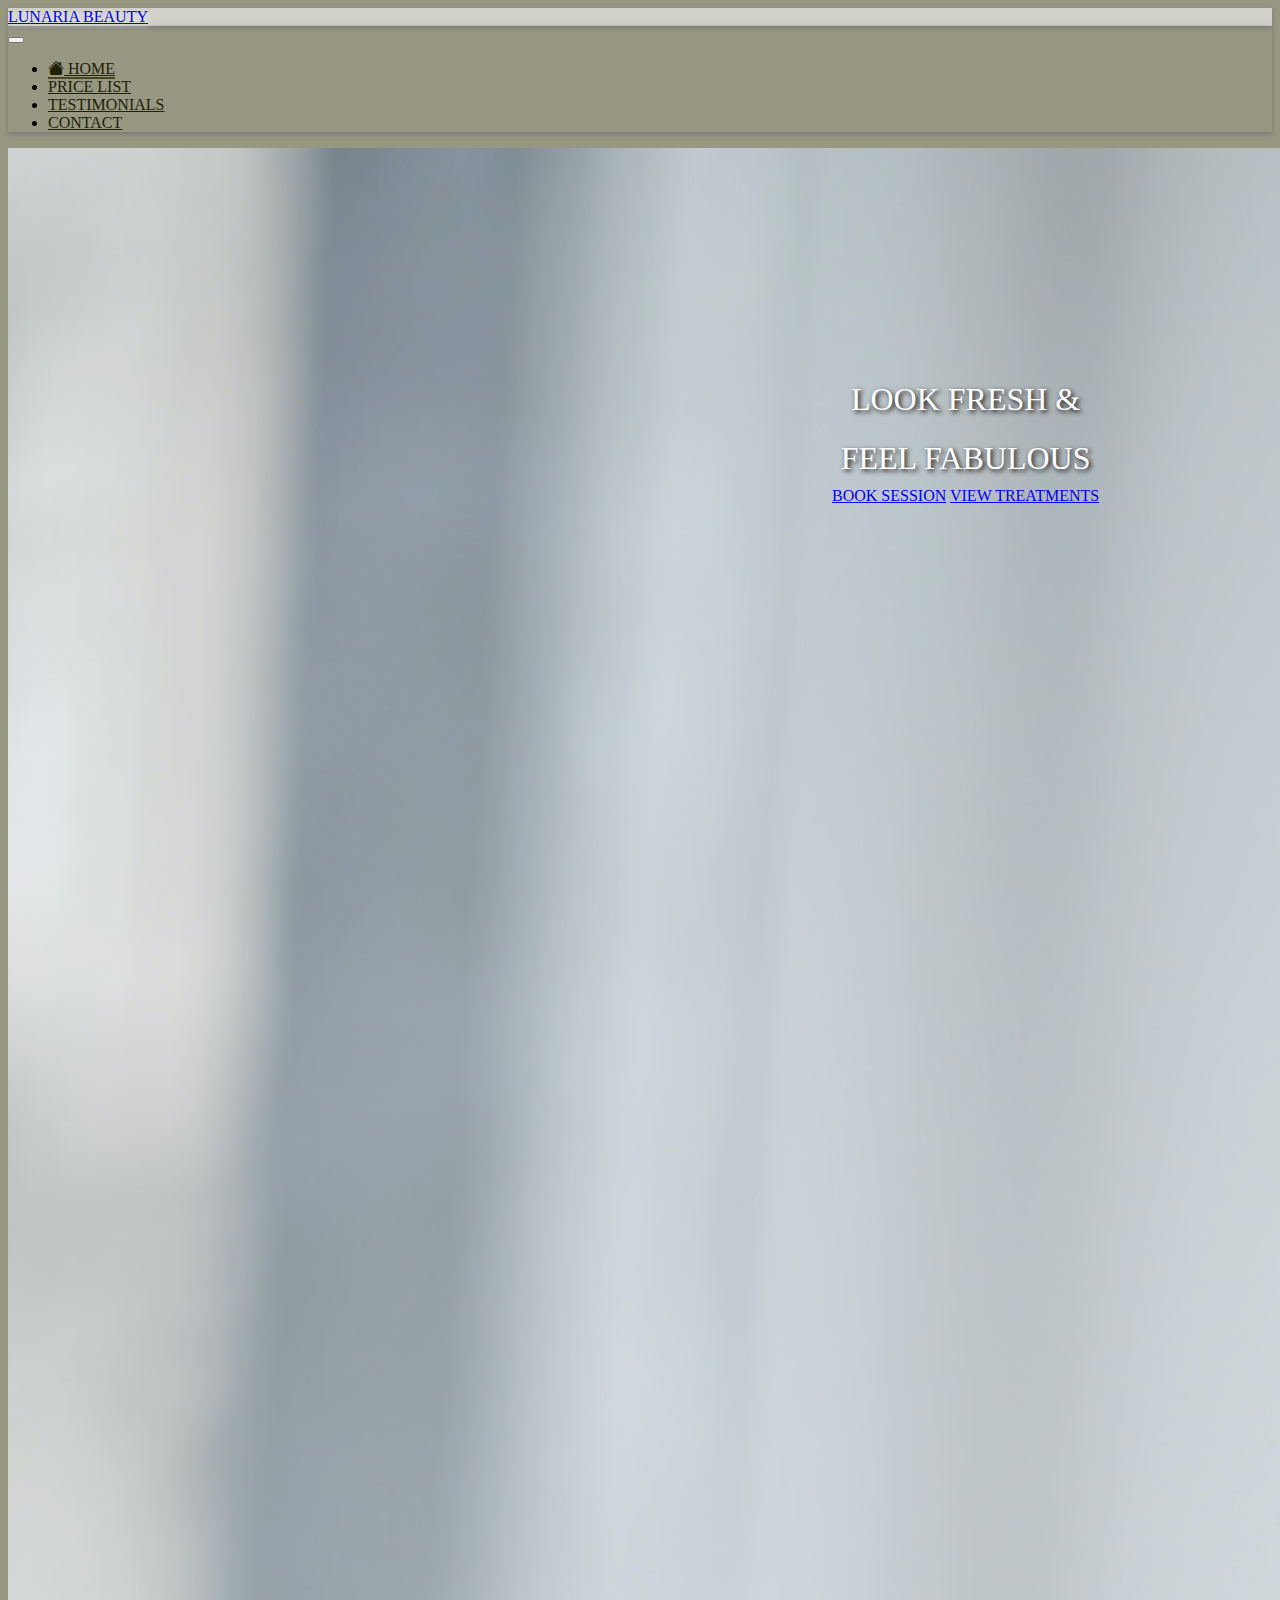
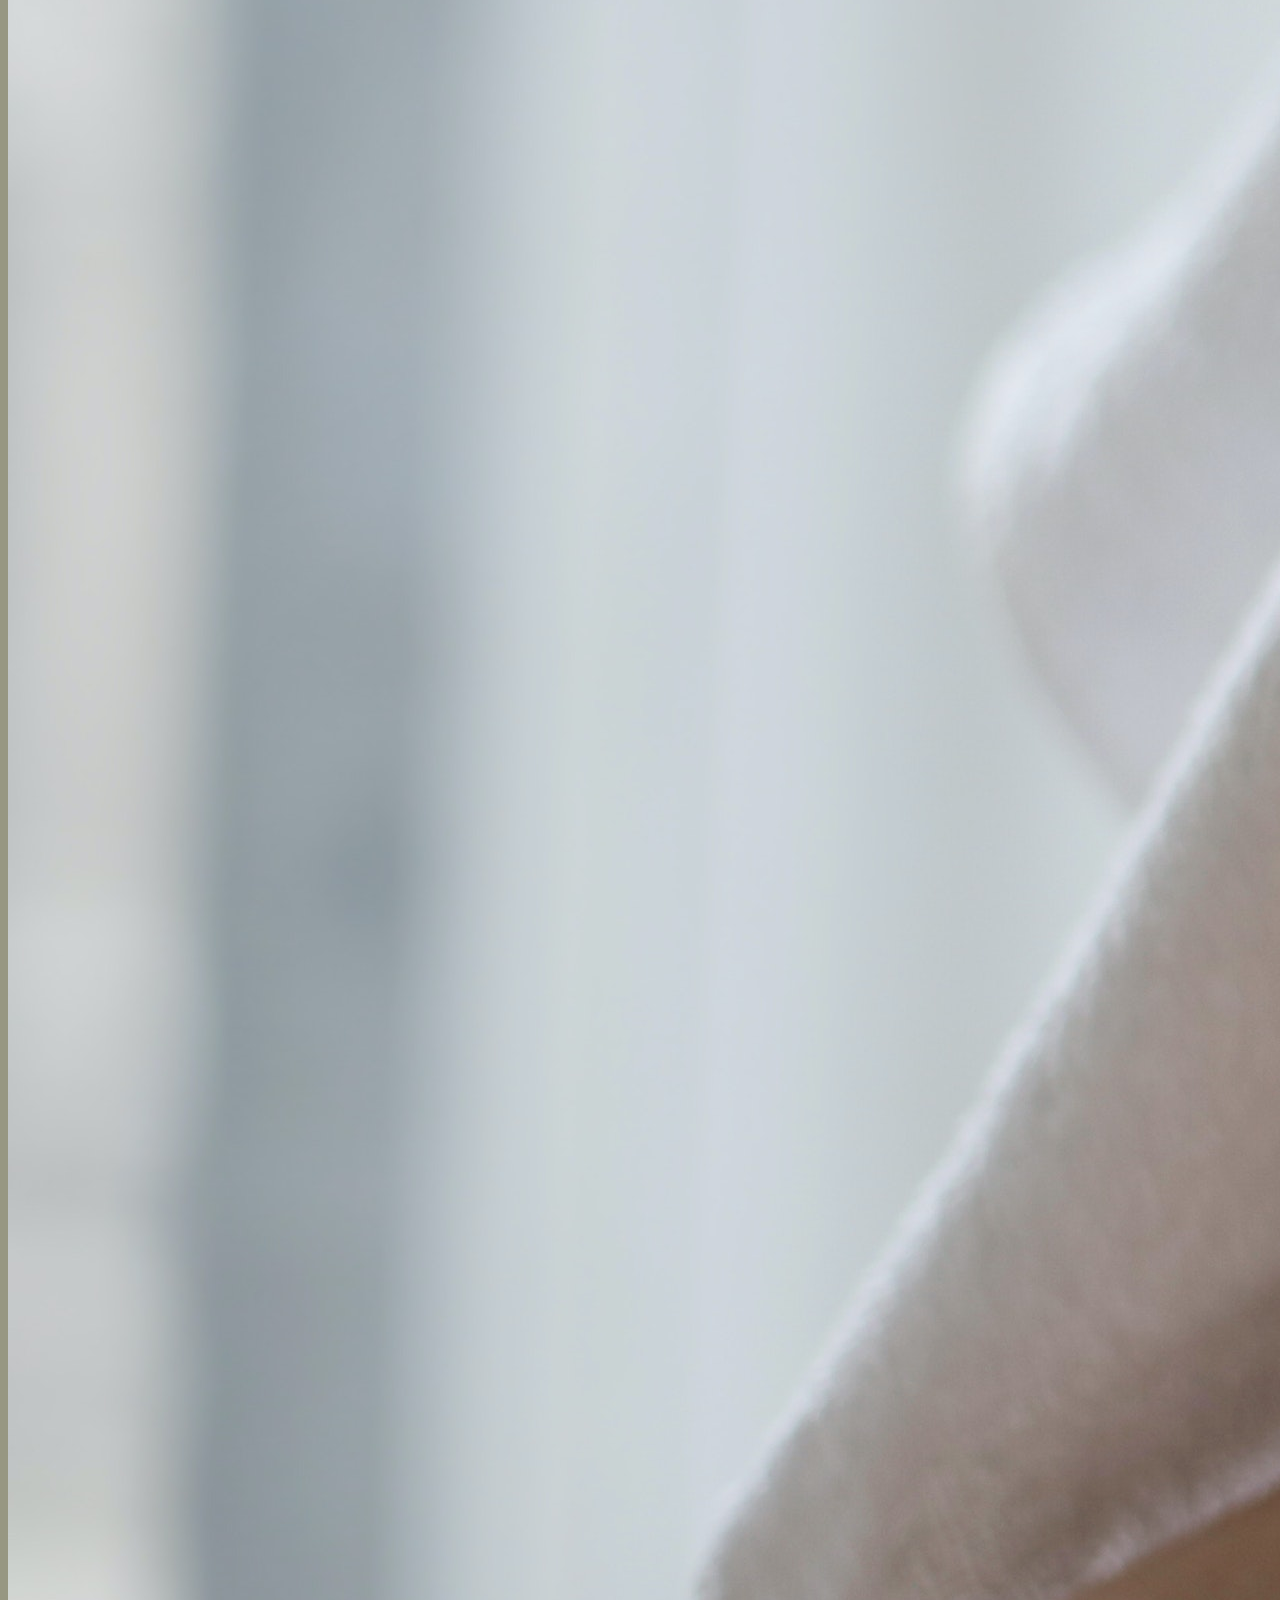
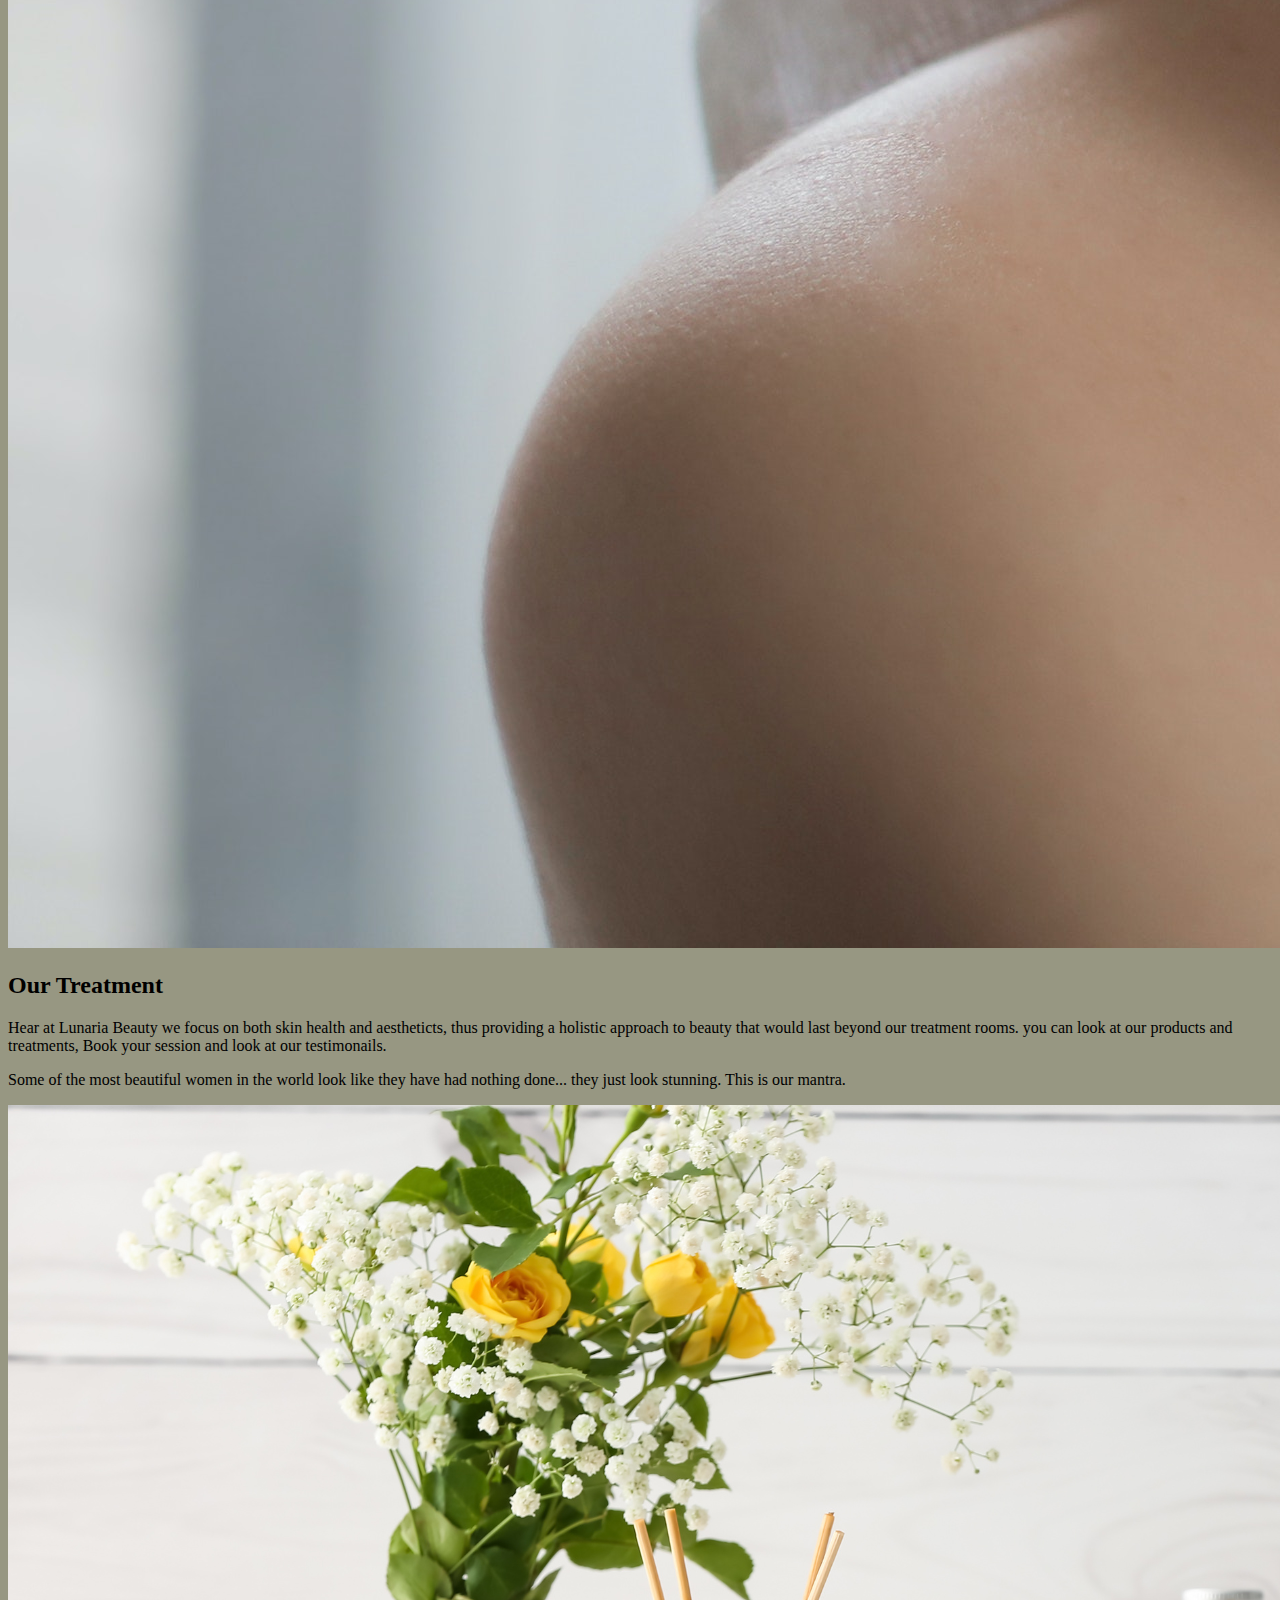
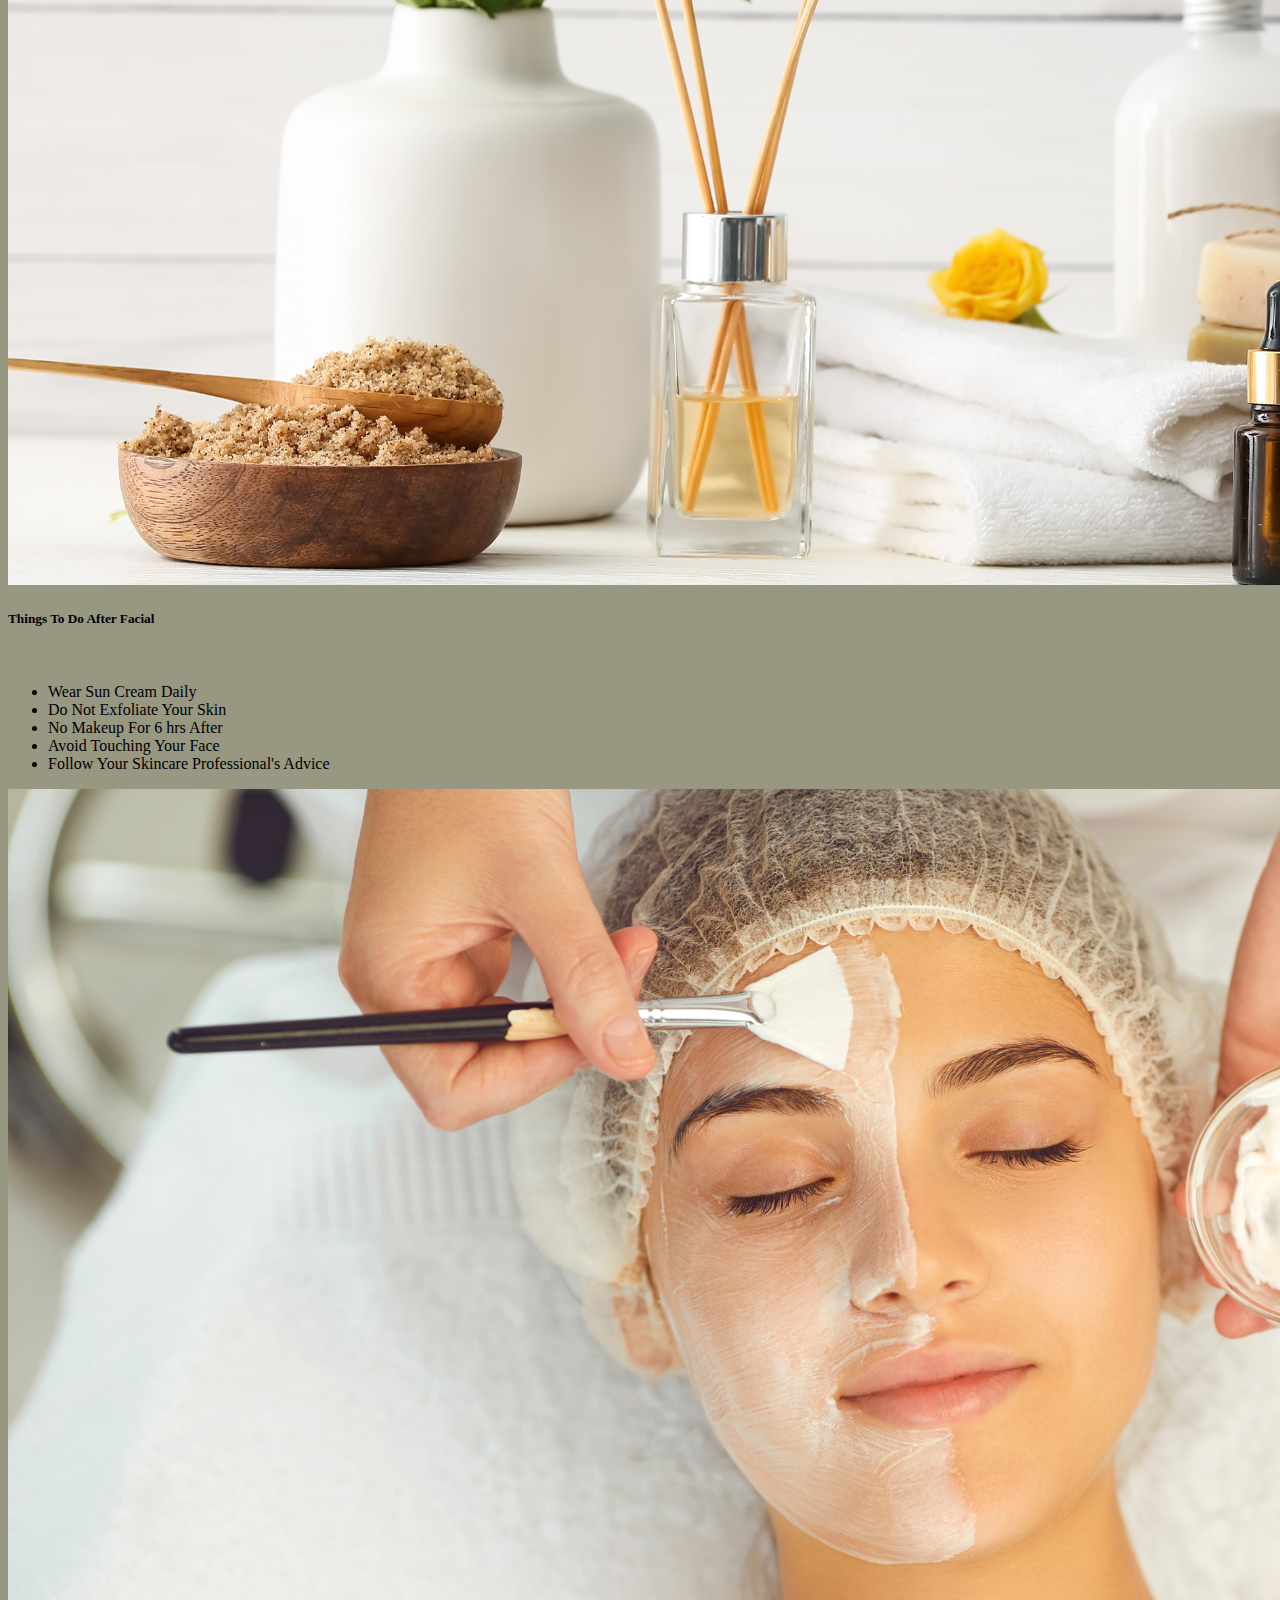
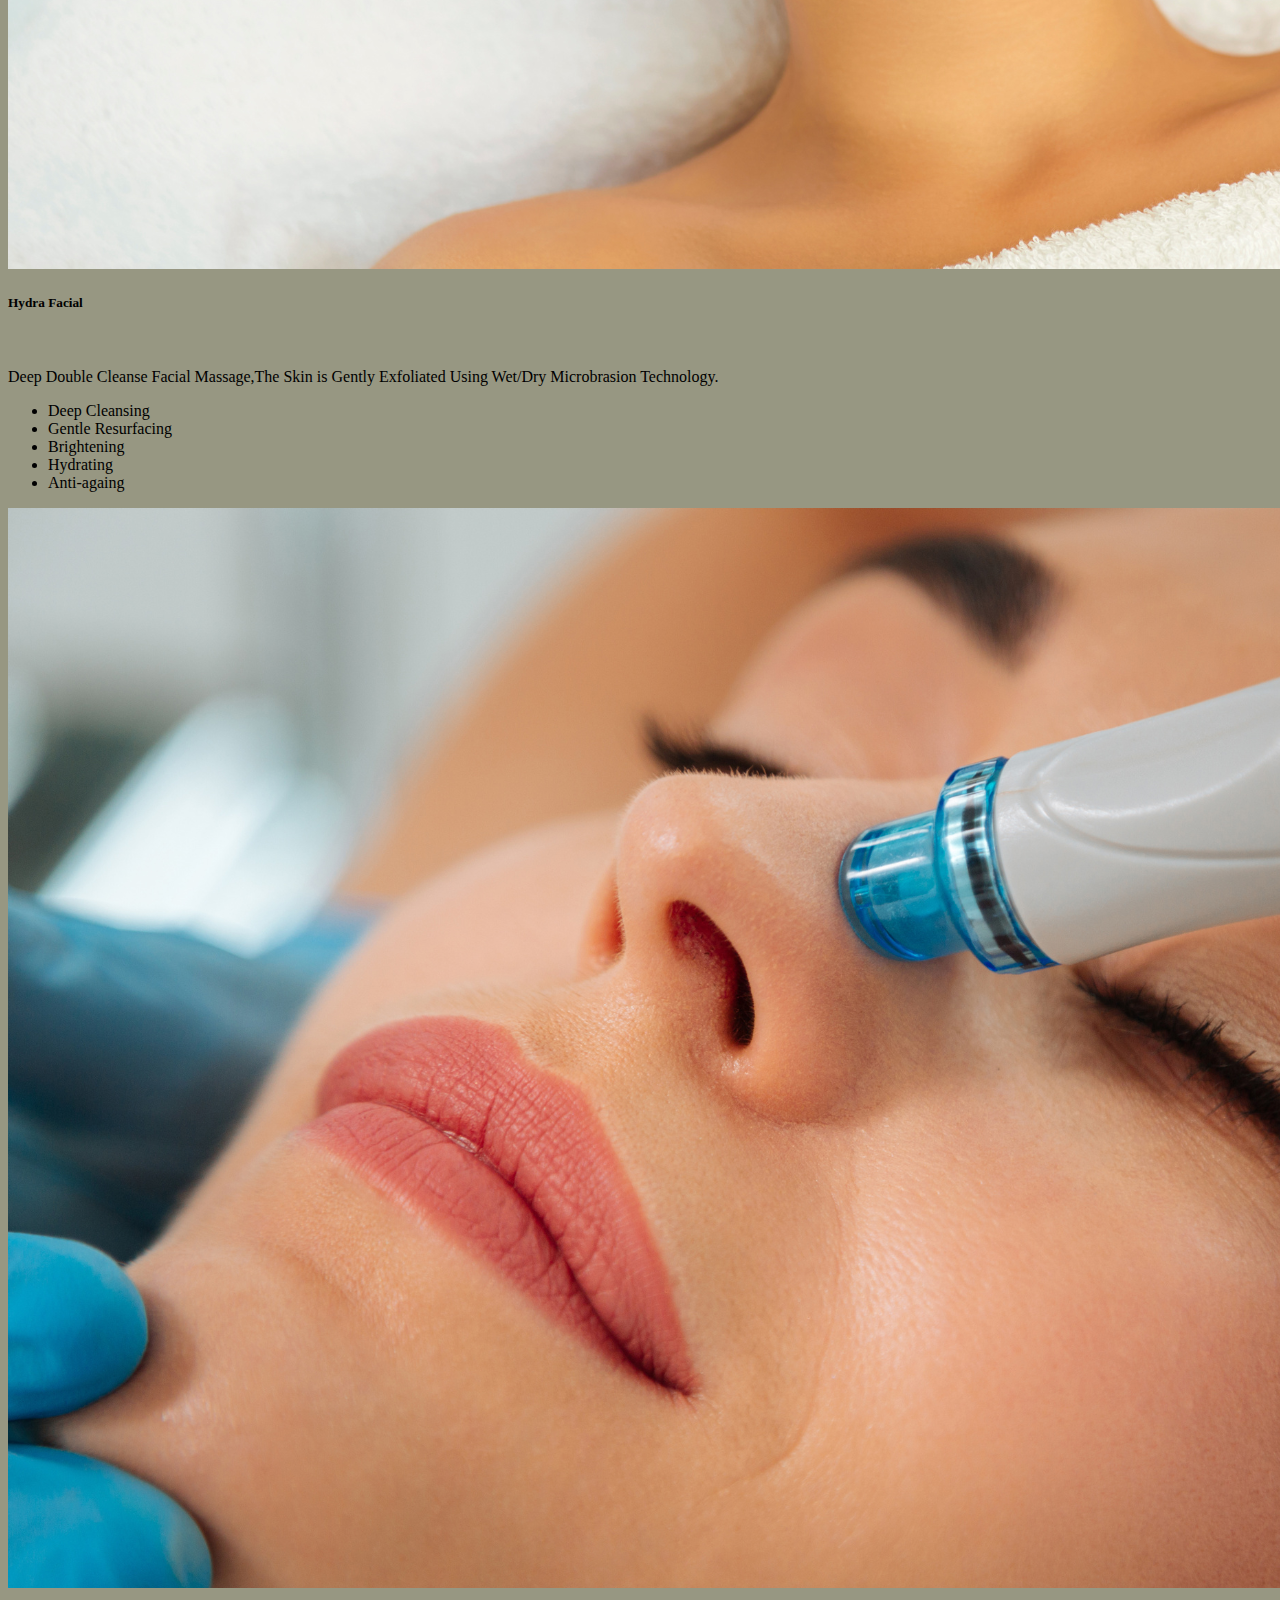
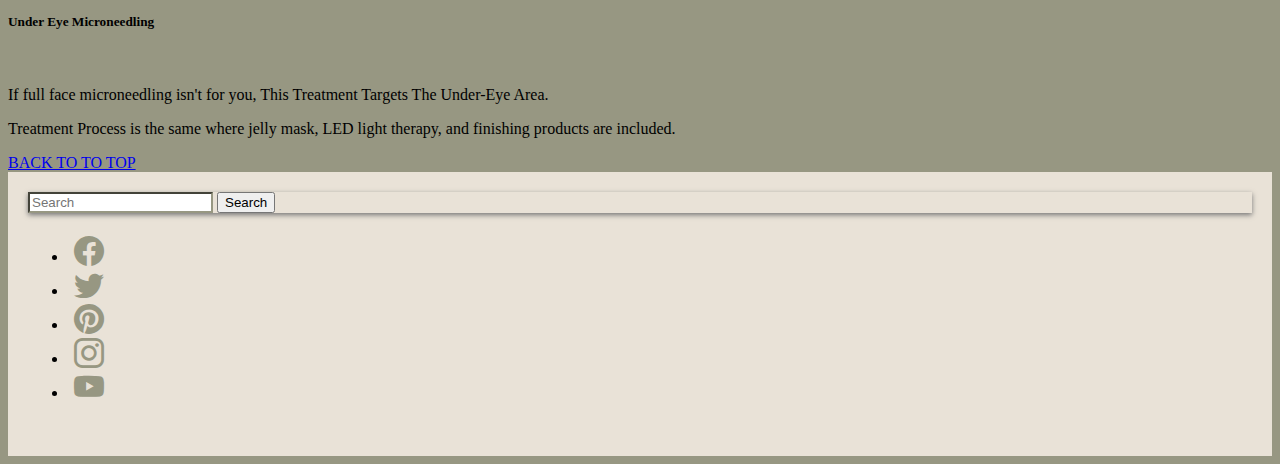
<file: index.html>
<!DOCTYPE html>
<html lang="en">

<head>
  <meta charset="utf-8" />
  <meta name="viewport" content="width=device-width, initial-scale=1" />
  <title>LUNARIA BEAUTY</title>
  <link href="https://cdn.jsdelivr.net/npm/bootstrap@5.3.0-alpha1/dist/css/bootstrap.min.css" rel="stylesheet"
    integrity="sha384-GLhlTQ8iRABdZLl6O3oVMWSktQOp6b7In1Zl3/Jr59b6EGGoI1aFkw7cmDA6j6gD" crossorigin="anonymous" />
  <link href="./assets/css/style.css" rel="stylesheet" />
</head>

<body class="bs-body">
  <div class="nav">
    <header class="shadow container-fluid py-3 border-bottom bs-nav-color">
      <div class="container col-2 d-flex flex-wrap align-items-center justify-content-center">
        <a href="index.html" class="d-flex align-items-center mb-3 mb-lg-0 me-lg-auto text-dark text-decoration-none">
          <span class="bs-text text-center shadow-lg fs-3 p-2 border border-dark logo-text">LUNARIA BEAUTY</span>
        </a>
      </div>
    </header>
  </div>
  <!-------------------------------------------------------------------------------navbar-->

  <nav class="navbar shadow bs-font container-fluid navbar-expand-lg bg-body-tertiary sticky-top">
    <div class="container">
      <button class="navbar-toggler" type="button" data-bs-toggle="collapse" data-bs-target="#navbarSupportedContent"
        aria-controls="navbarSupportedContent" aria-expanded="false" aria-label="Toggle navigation">
        <span class="navbar-toggler-icon"></span>
      </button>
      <div class="collapse navbar-collapse" id="navbarSupportedContent">
        <ul class="navbar-nav mx-auto mb-2 mb-lg-0">
          <li class="nav-item">
            <a class="top-menu bi bi-house-fill nav-link me-1 px-5 active" aria-current="page" href="./index.html">
              HOME</a>
          </li>
          <li class="nav-item">
            <a class="nav-link px-5" href="./pricelist.html">PRICE LIST</a>
          </li>
          <li class="nav-item">
            <a class="nav-link px-5" href="./testimonials.html">TESTIMONIALS</a>
          </li>
          <li class="nav-item">
            <a class="nav-link px-5" href="./contact.html">CONTACT</a>
          </li>
        </ul>
      </div>
    </div>
  </nav>

  <!-------------------------------------------------------------------------------------section-->
  <section id="hero">
    <div class="bs-image container">
      <img src="./assets/images/pexels.jpg" class="img-fluid h-100 shadow-lg" alt="..." />

      <div style="
            position: absolute;
            left: 65%;
            top: 40%;
            text-align: center;
            overflow: hidden;
          ">
        <h1 class="fw-bolder">LOOK FRESH &</h1>
        <h1 class="fw-bolder">FEEL FABULOUS</h1>
        <a class="btn btn-outline-secondary" aria-current="page" href="./contact.html">BOOK SESSION</a>
        <a class="btn btn-outline-secondary" aria-current="page" href="./pricelist.html">VIEW TREATMENTS</a>
      </div>
    </div>

    <div class="bs-text-p text-container container my-5">
      <h2>Our Treatment</h2>
      <p class="lh-1 lead my-4 text-muted">
        Hear at Lunaria Beauty we focus on both skin health and aestheticts,
        thus providing a holistic approach to beauty that would last beyond
        our treatment rooms. you can look at our products and treatments, Book
        your session and look at our testimonails.
      </p>
      <p class="lead my-4 text-muted">
        Some of the most beautiful women in the world look like they have had
        nothing done... they just look stunning. This is our mantra.
      </p>
    </div>
  </section>

  <div class="row row-cols-1 row-cols-md-3 mx-5 shadow-lg">
    <div class="col">
      <div class="h-100">
        <img src="./assets/images/canva-product.jpg" class="card-img-top" alt="..." />
        <div class="bs-text-p card-body">
          <h5 class="card-title">Things To Do After Facial</h5>
          <br />
          <ul class="lh-1 lead my-4 text-muted list-unstyled">
            <li>Wear Sun Cream Daily</li>
            <li>Do Not Exfoliate Your Skin</li>
            <li>No Makeup For 6 hrs After</li>
            <li>Avoid Touching Your Face</li>
            <li>Follow Your Skincare Professional's Advice</li>
          </ul>
        </div>
      </div>
    </div>
    <!-----------------------------------------------------------------------------------cards-->
    <div class="col">
      <div class="h-100">
        <img src="./assets/images/canva-skin.jpg" class="card-img-top" alt="..." />
        <div class="bs-text-p card-body">
          <h5 class="card-title">Hydra Facial</h5>
          <br />
          <p class="lh-1 lead my-4 text-muted card-text">
            Deep Double Cleanse Facial Massage,The Skin is Gently Exfoliated
            Using Wet/Dry Microbrasion Technology.
          </p>
          <ul class="lh-1 lead my-4 text-muted list-unstyled">
            <li>Deep Cleansing</li>
            <li>Gentle Resurfacing</li>
            <li>Brightening</li>
            <li>Hydrating</li>
            <li>Anti-againg</li>
          </ul>
        </div>
      </div>
    </div>
    <div class="col">
      <div class="h-100">
        <img src="./assets/images/canva-micro.jpg" class="card-img-top" alt="..." />
        <div class="ba-text-p card-body">
          <h5 class="bs-text-p card-title">Under Eye Microneedling</h5>
          <br />
          <p class="bs-text-p lh-1 lead my-4 text-muted card-text">
            If full face microneedling isn't for you, This Treatment Targets
            The Under-Eye Area.
          </p>
          <p class="bs-text-p lh-1 lead my-4 text-muted">
            Treatment Process is the same where jelly mask, LED light therapy,
            and finishing products are included.
          </p>
        </div>
      </div>
    </div>
  </div>

  <!------------------------------------------------------------------------footer-->
  <div class="col-md-12 text-center pb-3 pt-3">
    <a class="col-5 my-6 btn btn-outline-light" aria-current="page" href="#">BACK TO TO TOP</a>
  </div>

  <footer class="container-fluid">
    <div id="footer-details" class="row text-center">
      <div class="col">
        <nav class="navbar shadow">
          <div class="container-fluid">
            <form class="d-flex" role="search">
              <input class="form-control me-2" type="search" placeholder="Search" aria-label="Search" />
              <button class="btn btn-outline-secondary" type="submit">
                Search
              </button>
            </form>
          </div>
        </nav>
        <h5 class="uppercase general-sub"></h5>
        <ul class="list-inline social-links">
          <li class="list-inline-item">
            <a target="_blank" href="https://en-gb.facebook.com/">
              <i class="bi bi-facebook" aria-hidden="true"></i>
              <span class="sr-only"></span>
            </a>
          </li>
          <li class="list-inline-item">
            <a target="_blank" href="https://twitter.com/?lang=en">
              <i class="bi bi-twitter" aria-hidden="true"></i>
              <span class="sr-only"></span>
            </a>
          </li>
          <li class="list-inline-item">
            <a target="_blank" href="https://www.pinterest.co.uk/">
              <i class="bi bi-pinterest" aria-hidden="true"></i>
              <span class="sr-only"></span>
            </a>
          </li>
          <li class="list-inline-item">
            <a target="_blank" href="https://www.instagram.com/">
              <i class="bi bi-instagram" aria-hidden="true"></i>
              <span class="sr-only"></span>
            </a>
          </li>
          <li class="list-inline-item">
            <a target="_blank" href="https://www.youtube.com/">
              <i class="bi bi-youtube" aria-hidden="true"></i>
              <span class="sr-only"></span>
            </a>
          </li>
        </ul>
      </div>
    </div>
  </footer>

  <script src="https://cdn.jsdelivr.net/npm/bootstrap@5.3.0-alpha1/dist/js/bootstrap.bundle.min.js"
    integrity="sha384-w76AqPfDkMBDXo30jS1Sgez6pr3x5MlQ1ZAGC+nuZB+EYdgRZgiwxhTBTkF7CXvN"
    crossorigin="anonymous"></script>
</body>

</html>
</file>
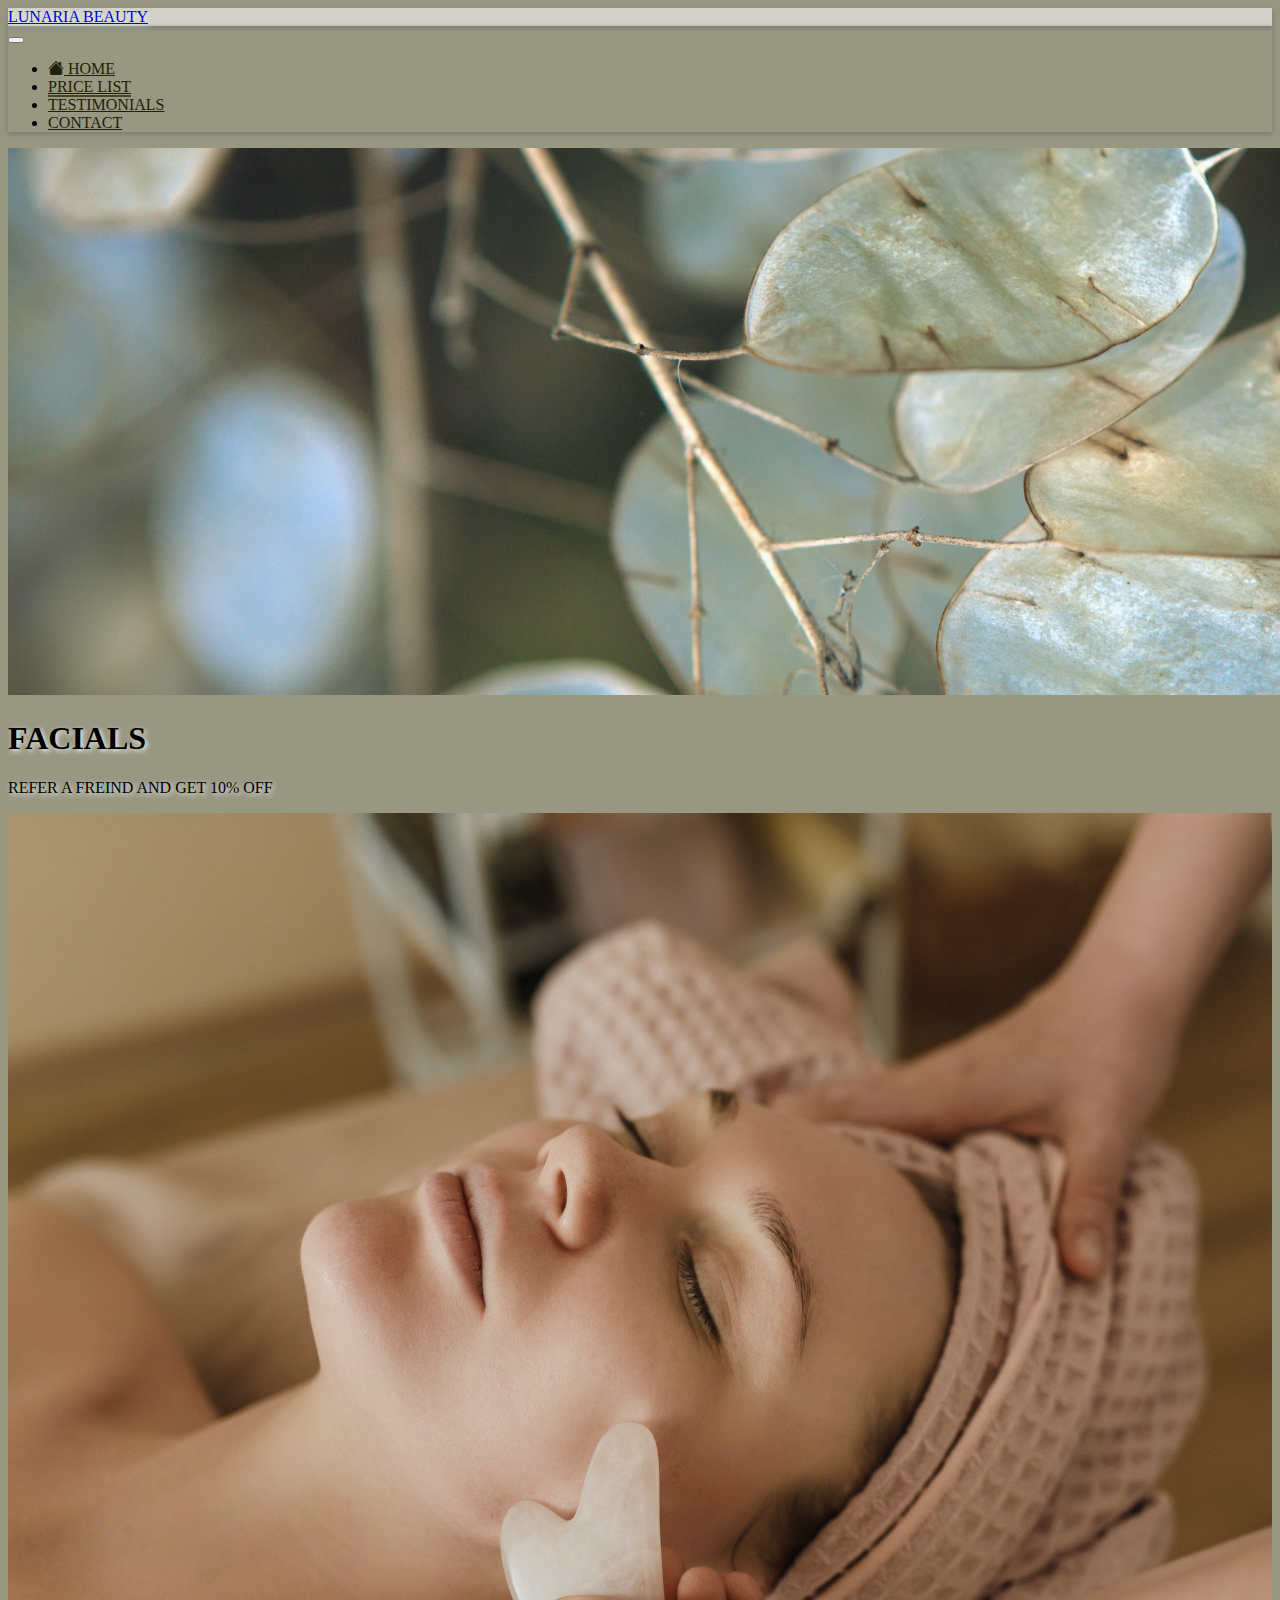
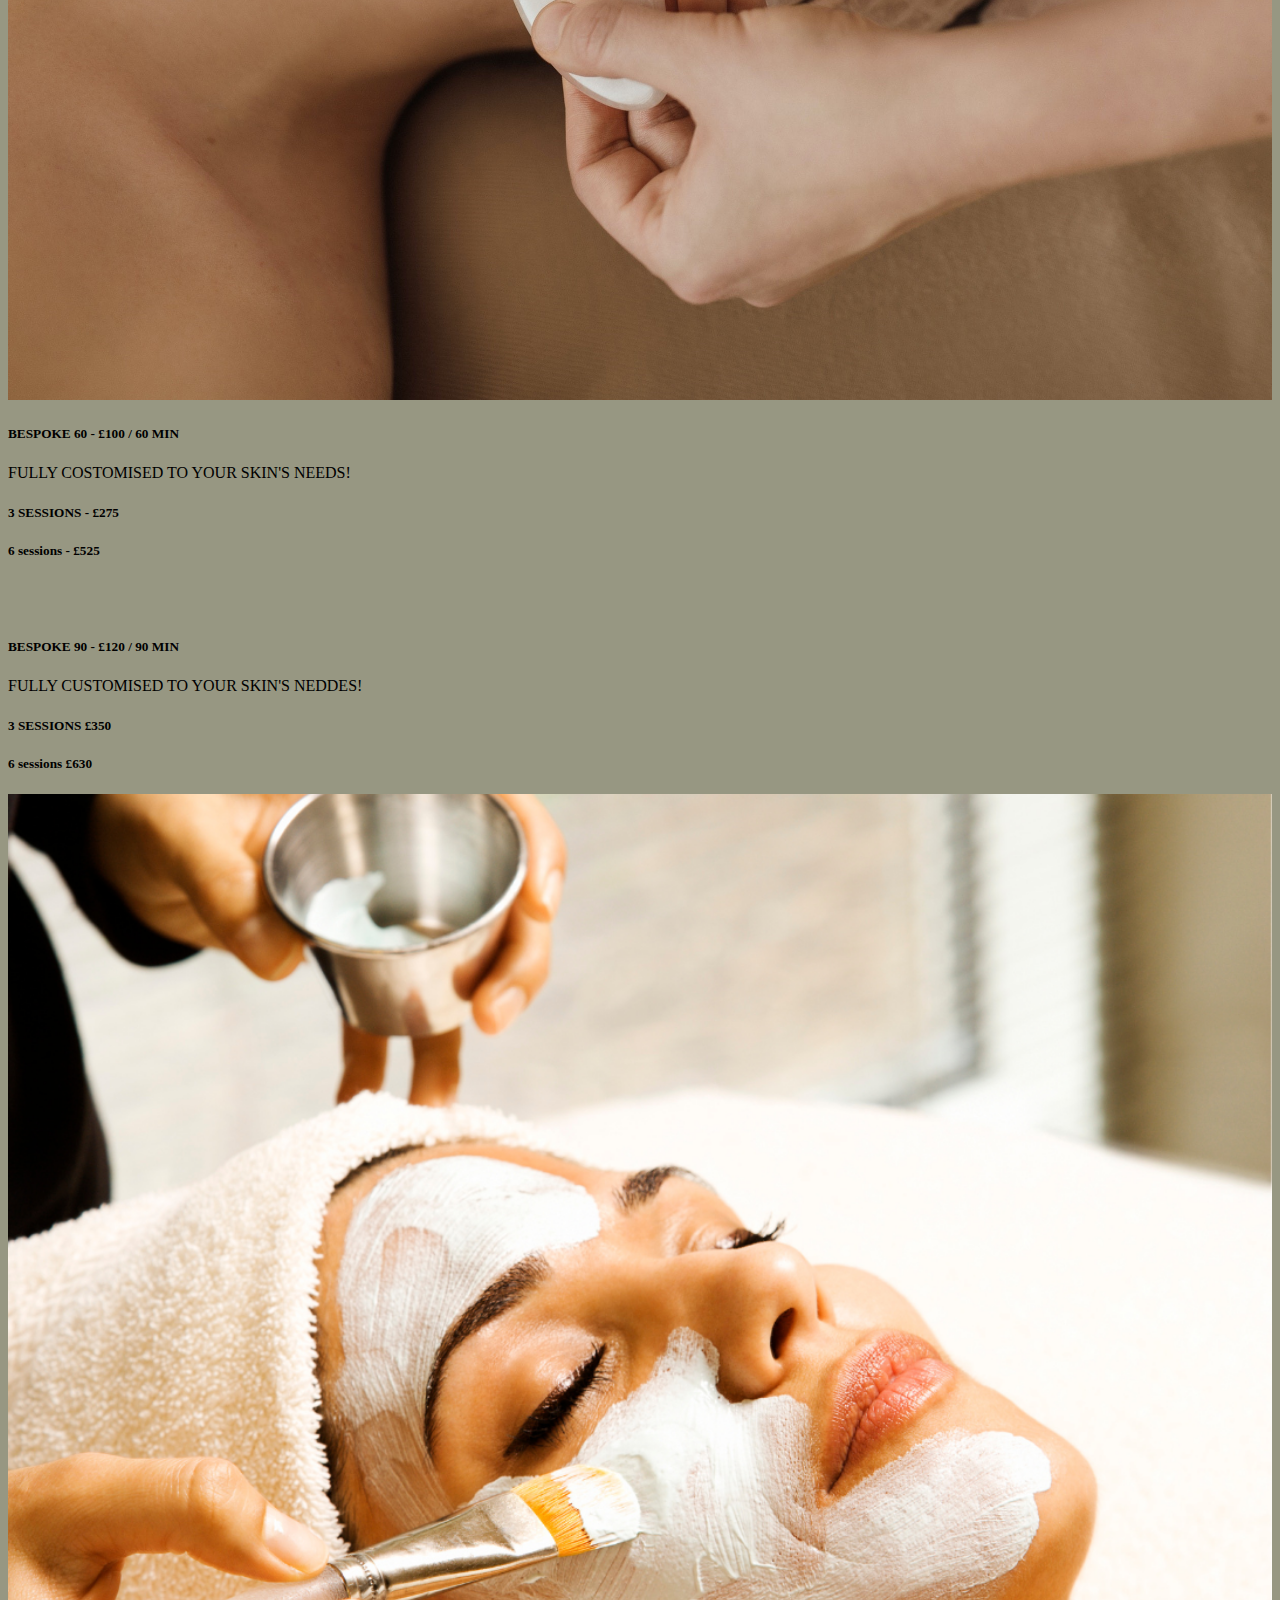
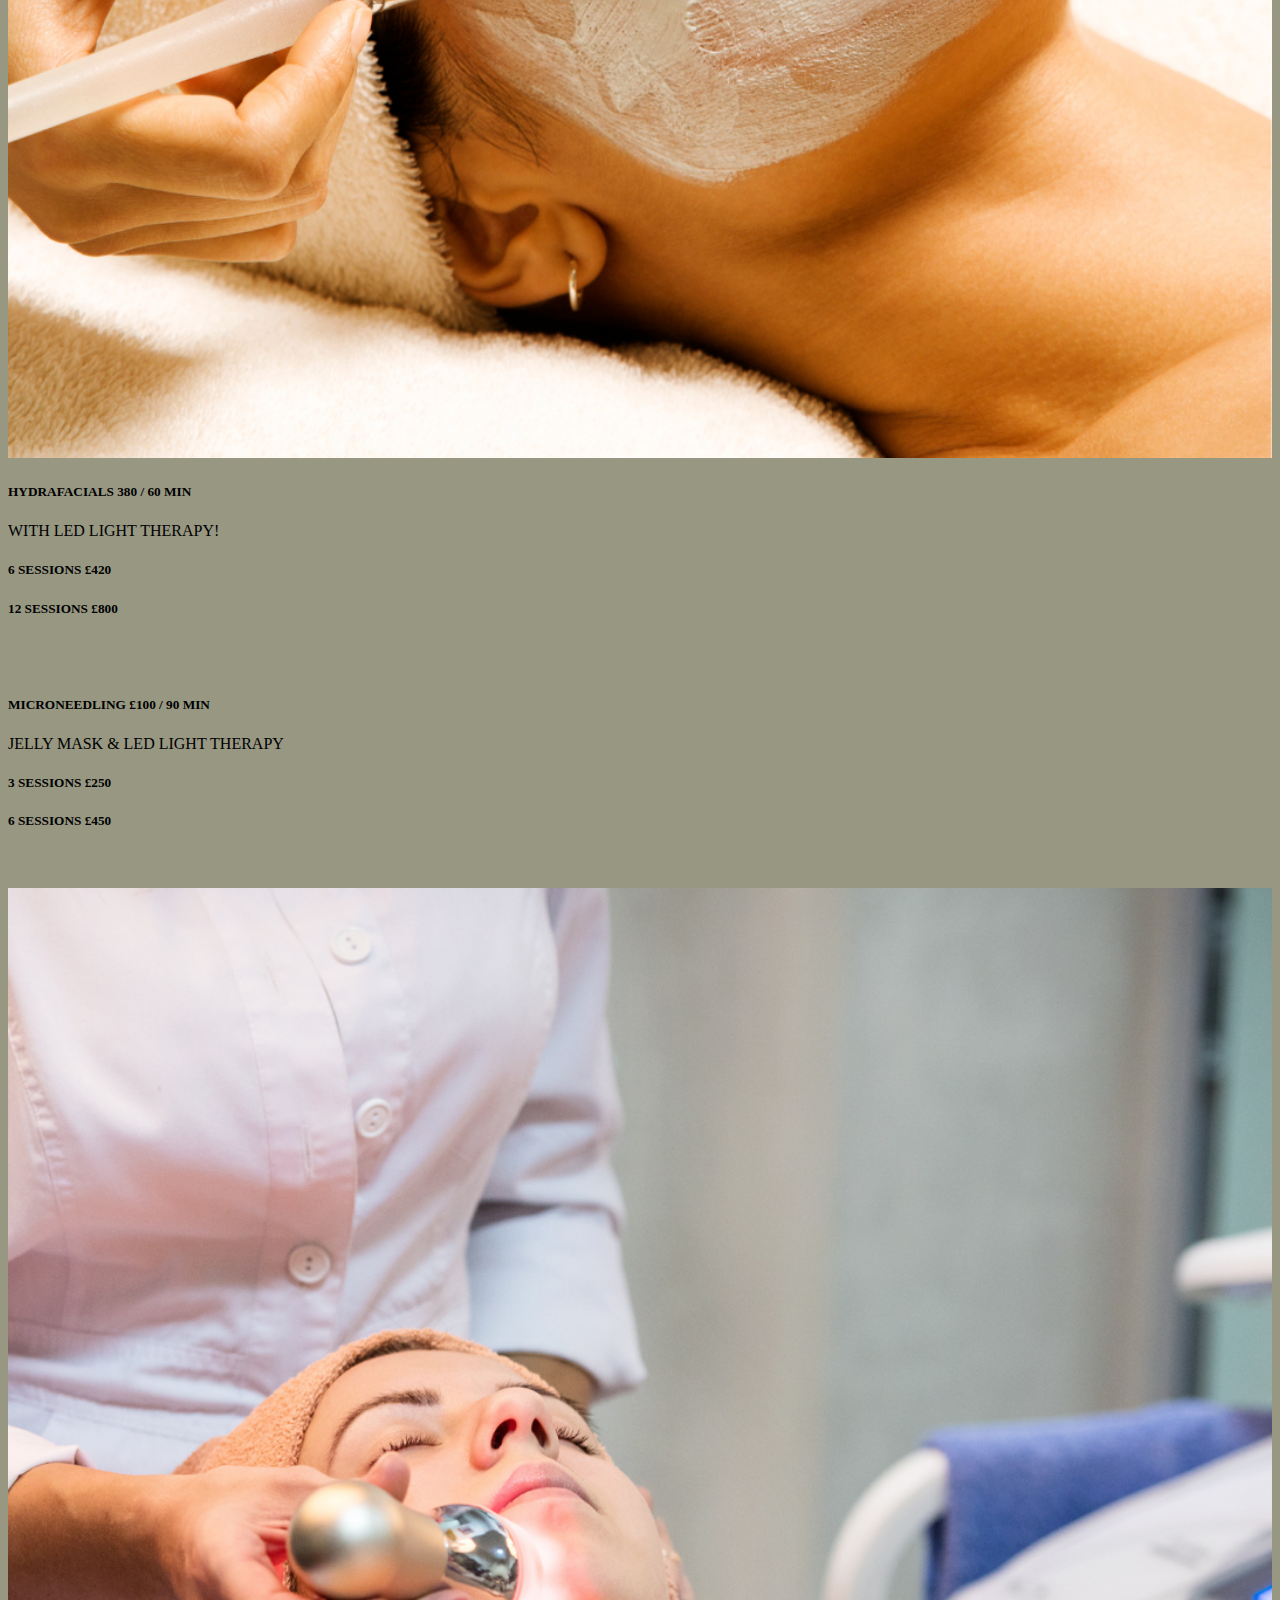
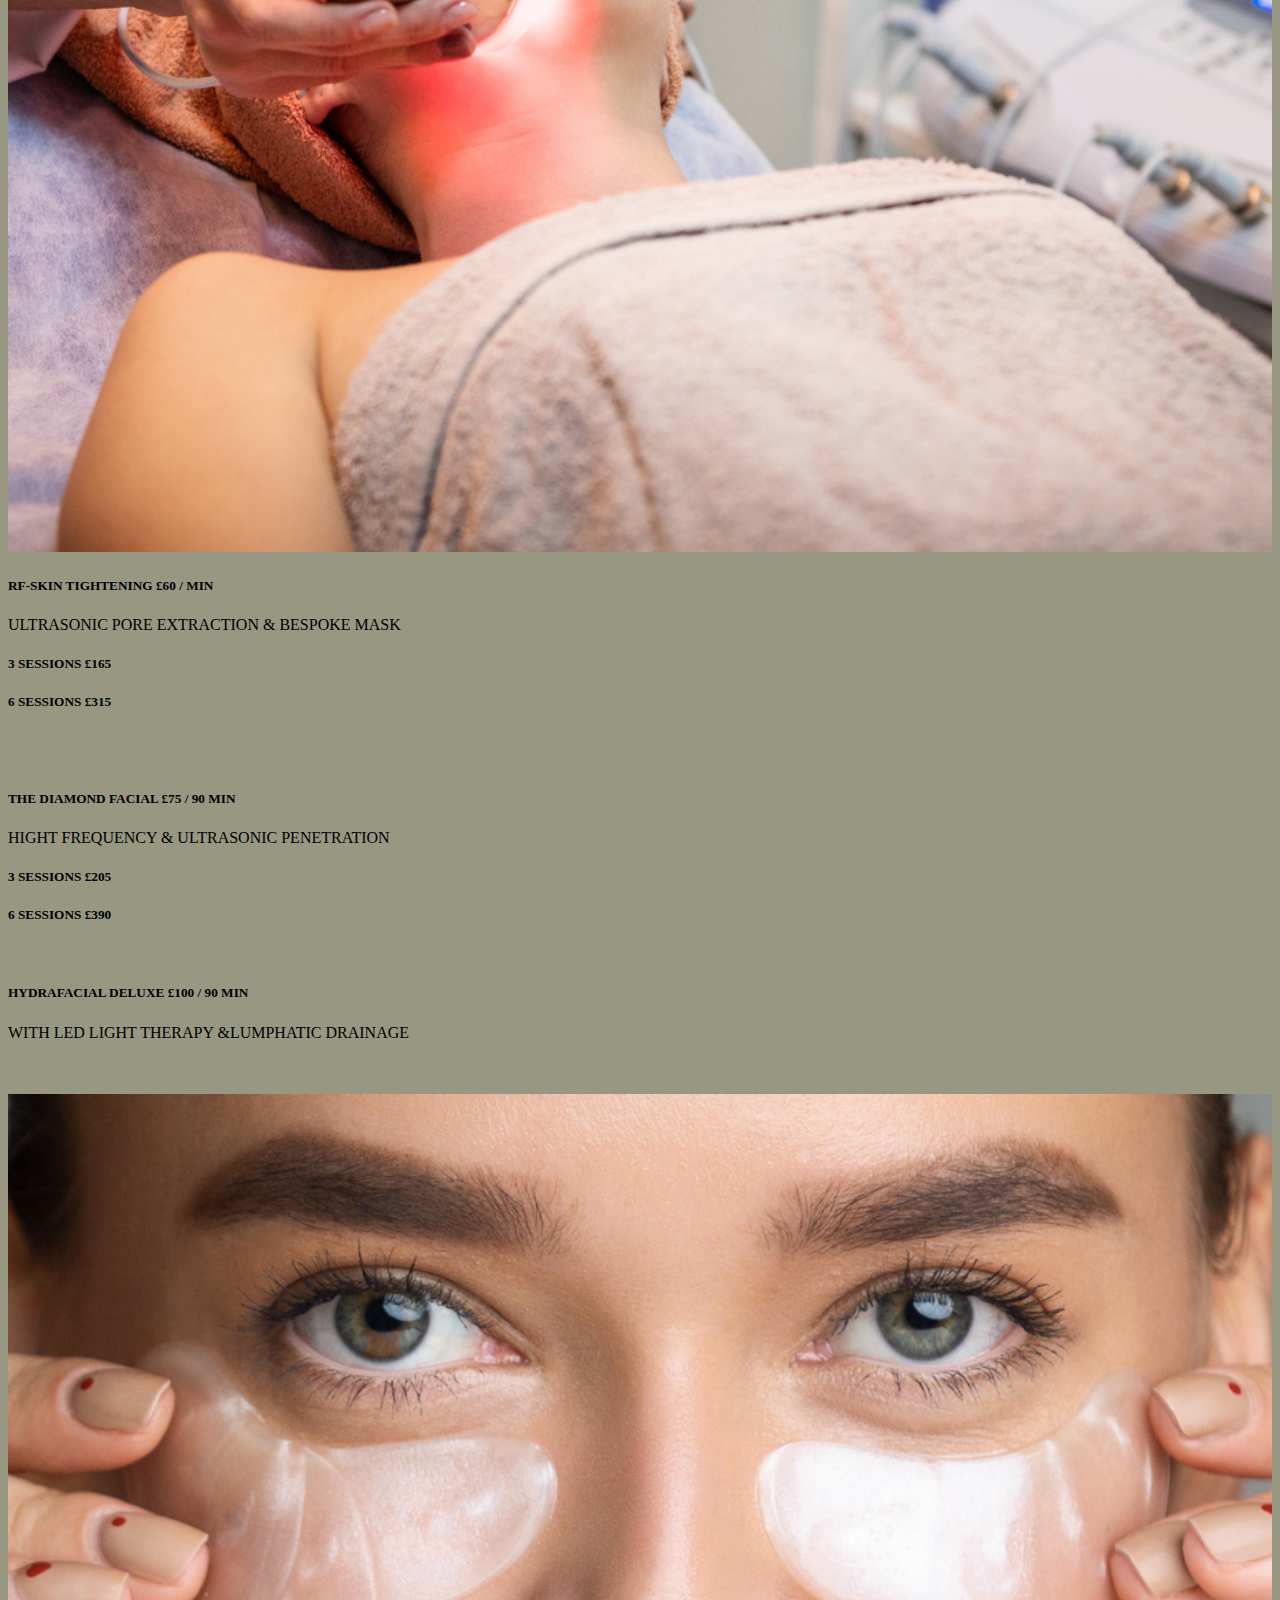
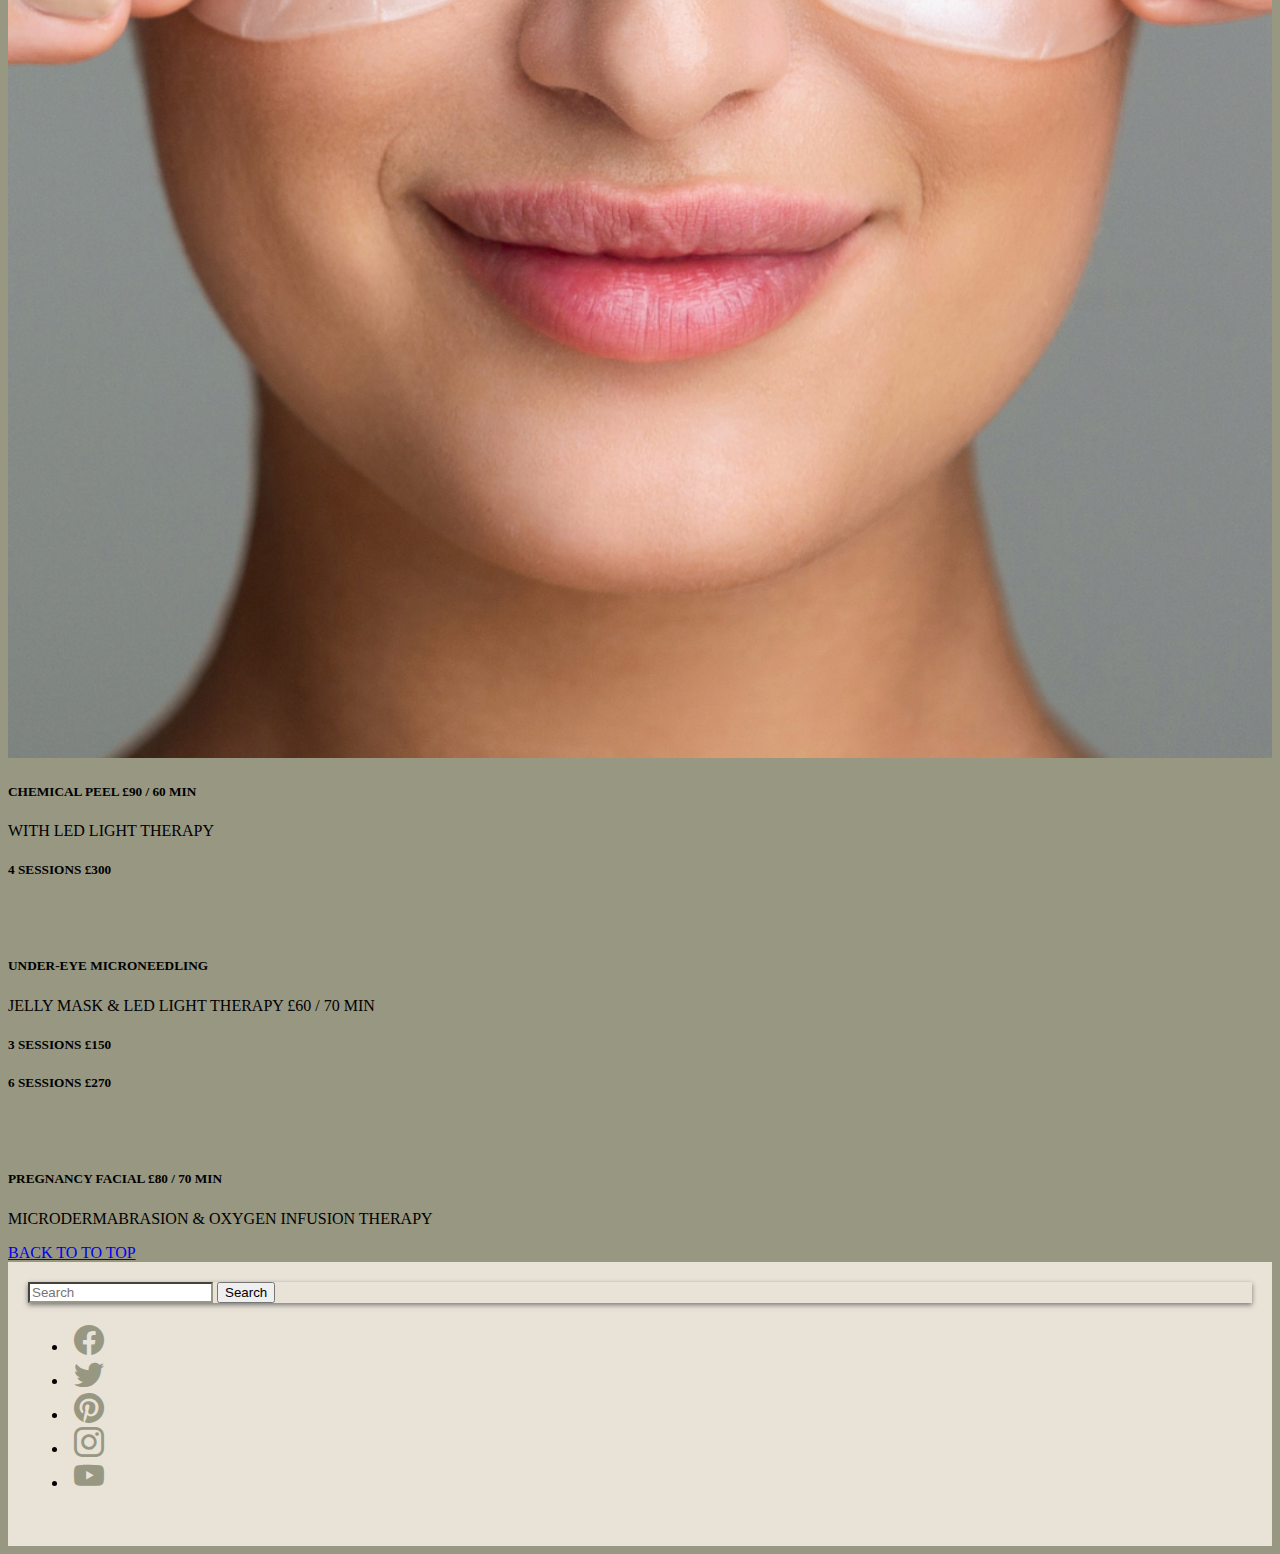
<file: pricelist.html>
<!DOCTYPE html>
<html lang="en">

<head>
  <meta charset="utf-8"/>
  <meta name="viewport" content="width=device-width, initial-scale=1" />
  <title>LUNARIA BEAUTY</title>
  <link href="https://cdn.jsdelivr.net/npm/bootstrap@5.3.0-alpha1/dist/css/bootstrap.min.css" rel="stylesheet"
    integrity="sha384-GLhlTQ8iRABdZLl6O3oVMWSktQOp6b7In1Zl3/Jr59b6EGGoI1aFkw7cmDA6j6gD" crossorigin="anonymous" />
  <link href="./assets/css/style.css" rel="stylesheet" />
</head>

<body class="bs-body">
  <div class="nav">
    <header class="shadow container-fluid py-3 border-bottom bs-nav-color">
      <div class="container col-2 d-flex flex-wrap align-items-center justify-content-center">
        <a href="./index.html" class="d-flex align-items-center mb-3 mb-lg-0 me-lg-auto text-dark text-decoration-none">
          <span class="bs-text text-center shadow-lg fs-3 p-2 border border-dark logo-text">LUNARIA BEAUTY</span>

        </a>

      </div>
    </header>
  
    </div>
  <!-------------------------------------------------------------------------------navbar-->

  <nav class="navbar shadow bs-font container-fluid navbar-expand-lg bg-body-tertiary  sticky-top">
    <div class="container">
      <button class="navbar-toggler" type="button" data-bs-toggle="collapse" data-bs-target="#navbarSupportedContent"
        aria-controls="navbarSupportedContent" aria-expanded="false" aria-label="Toggle navigation">
        <span class="navbar-toggler-icon"></span>
      </button>
      <div class="collapse navbar-collapse" id="navbarSupportedContent">
        <ul class="navbar-nav mx-auto mb-2 mb-lg-0">
          <li class="nav-item">
            <a class="bi bi-house-fill nav-link me-1 px-5" aria-current="page" href="./index.html"> HOME</a>
          </li>
          <li class="nav-item">
            <a class="top-menu nav-link px-5 active" href="./pricelist.html">PRICE LIST</a>
          </li>
          <li class="nav-item">
            <a class="nav-link px-5" href="./testimonials.html">TESTIMONIALS</a>
          </li>
          <li class="nav-item">
            <a class="nav-link px-5" href="./contact.html">CONTACT</a>
          </li>
        </ul>
      </div>
    </div>
  </nav>


  <!----------------------------------------------------------------------------------------------border-->

  <div class="bs-image container-fluid">
    <img src="./assets/images/canva-lunaria.jpg" class=" w-100" alt="..." />
  </div>

  <div class="bs-facials p-5 border-start-0 text-center">
    <div >
      <h1 class="bs-text semi-bold">FACIALS</h1>
      <p class="bs-text fw-semibold text-muted">REFER A FREIND AND GET 10% OFF</p>
  
    </div>

  </div>
  </div>
  <!-------------------------------------------------------------------------------------section-->

  <div class="container">

    <section class="container">
      <div class="row">

        <div class="text-style text-center col-sm-6">
          <div class="row mb-2">
            <div class="col-2"></div>
            <div class="col-8 d-flex justify-content-center"><img src="./assets/images/hero.jpg" class="rounded-circle"
                alt="Cinque Terre" width="100%">
            </div>
          </div>

          <h5>BESPOKE 60 - £100 / 60 MIN</h5>

          <p>FULLY COSTOMISED TO YOUR SKIN'S NEEDS!</p>
          <h5>3 SESSIONS - £275</h5>
          <h5>6 sessions - £525</h5>
          <br /><br />
          <h5>BESPOKE 90 - £120 / 90 MIN</h5>

          <p class="fw-semibold">FULLY CUSTOMISED TO YOUR SKIN'S NEDDES!</p>
          <h5>3 SESSIONS £350</h5>
          <h5>6 sessions £630</h5>
        </div>
        <div class="text-style text-center col-sm-6">
          <div class="row mb-2">
            <div class="col-2"></div>
            <div class="col-8 d-flex justify-content-center"><img src="./assets/images/canva-mask.jpg" class="rounded-circle"
                alt="Cinque Terre" width="100%"></div>
          </div>
          <h5>HYDRAFACIALS 380 / 60 MIN</h5>

          <p class="fw-semibold">WITH LED LIGHT THERAPY!</p>
          <h5>6 SESSIONS £420</h5>

          <h5>12 SESSIONS £800</h5>
          <br /><br />
          <h5>MICRONEEDLING £100 / 90 MIN</h5>

          <p class="fw-semibold">JELLY MASK & LED LIGHT THERAPY</p>
          <h5>3 SESSIONS £250</h5>
          <h5>6 SESSIONS £450</h5>
          <br /><br />
          
        </div>
        <div class="text-style text-center col-sm-6">
          <div class="row mb-2">
            <div class="col-2"></div>
            <div class="col-8 d-flex justify-content-center"><img src="./assets/images/canva-facial.jpg" class="rounded-circle"
                alt="Cinque Terre" width="100%"></div>
          </div>
          <h5>RF-SKIN TIGHTENING £60 / MIN</h5>
          <p class="fw-semibold">ULTRASONIC PORE EXTRACTION & BESPOKE MASK</p>
          <h5>3 SESSIONS £165</h5>
          <h5>6 SESSIONS £315</h5>

          <br /><br />
          <h5>THE DIAMOND FACIAL £75 / 90 MIN</h5>
          <p class="fw-semibold">HIGHT FREQUENCY & ULTRASONIC PENETRATION</p>
          <h5>3 SESSIONS £205</h5>
          <h5>6 SESSIONS £390</h5>
          <br>

          <h5>HYDRAFACIAL DELUXE £100 / 90 MIN</h5>

          <p class="fw-semibold">
            WITH LED LIGHT THERAPY &LUMPHATIC DRAINAGE
          </p>

          <br>
          <br>
        </div>
        <div class="text-style text-center col-sm-6">
          <div class="row mb-2">
            <div class="col-2"></div>
            <div class="col-8 d-flex justify-content-center"><img src="./assets/images/canva-eye.jpg" class="rounded-circle"
                alt="Cinque Terre" width="100%"></div>
          </div>
          <h5>CHEMICAL PEEL £90 / 60 MIN</h5>
          <p class="fw-semibold">WITH LED LIGHT THERAPY</p>
          <h5>4 SESSIONS £300</h5>
          <br /><br />
          <h5>UNDER-EYE MICRONEEDLING</h5>

          <p class="fw-semibold">
            JELLY MASK & LED LIGHT THERAPY £60 / 70 MIN
          </p>
          <h5>3 SESSIONS £150</h5>
          <h5>6 SESSIONS £270</h5>
          <br /><br />
          <h5>PREGNANCY FACIAL £80 / 70 MIN</h5>
          <p class="fw-semibold">
            MICRODERMABRASION & OXYGEN INFUSION THERAPY
          </p>
        </div>
      </div>
  </div>

  </section>
  </div>
   <!-------------------------------------------------------------------------------footer-->
   <div class="col-md-12 text-center pb-3">
    <a class="col-5 my-6 btn btn-outline-light" aria-current="page" href="#">BACK TO TO TOP</a>
  </div>
  <footer class="container-fluid">
    <div id="footer-details" class="row text-center">
      <div class="col">
        <nav class="navbar shadow">
          <div class="container-fluid">
              <form class="d-flex" role="search">
                  <input class="form-control me-2" type="search" placeholder="Search" aria-label="Search" />
                  <button class="btn btn-outline-secondary" type="submit">
                      Search
                  </button>
              </form>
          </div>
      </nav>
      <h5 class="uppercase general-sub"></h5>
      <ul class="list-inline social-links">
        <li class="list-inline-item">
          <a target="_blank" href="https://en-gb.facebook.com/">
            <i class="bi bi-facebook" aria-hidden="true"></i>
            <span class="sr-only"></span>
          </a>
        </li>
        <li class="list-inline-item">
          <a target="_blank" href="https://twitter.com/?lang=en">
            <i class="bi bi-twitter" aria-hidden="true"></i>
            <span class="sr-only"></span>
          </a>
        </li>
        <li class="list-inline-item">
          <a target="_blank" href="https://www.pinterest.co.uk/">
            <i class="bi bi-pinterest" aria-hidden="true"></i>
            <span class="sr-only"></span>
          </a>
        </li>
        <li class="list-inline-item">
          <a target="_blank" href="https://www.instagram.com/">
            <i class="bi bi-instagram" aria-hidden="true"></i>
            <span class="sr-only"></span>
          </a>
        </li>
        <li class="list-inline-item">
          <a target="_blank" href="https://www.youtube.com/">
            <i class="bi bi-youtube" aria-hidden="true"></i>
            <span class="sr-only"></span>
          </a>
        </li>
      </ul>
    </div>
  </div>
  </footer>
 
  <script src="https://cdn.jsdelivr.net/npm/bootstrap@5.3.0-alpha1/dist/js/bootstrap.bundle.min.js"
    integrity="sha384-w76AqPfDkMBDXo30jS1Sgez6pr3x5MlQ1ZAGC+nuZB+EYdgRZgiwxhTBTkF7CXvN"
    crossorigin="anonymous"></script>
</body>

</html>
</file>
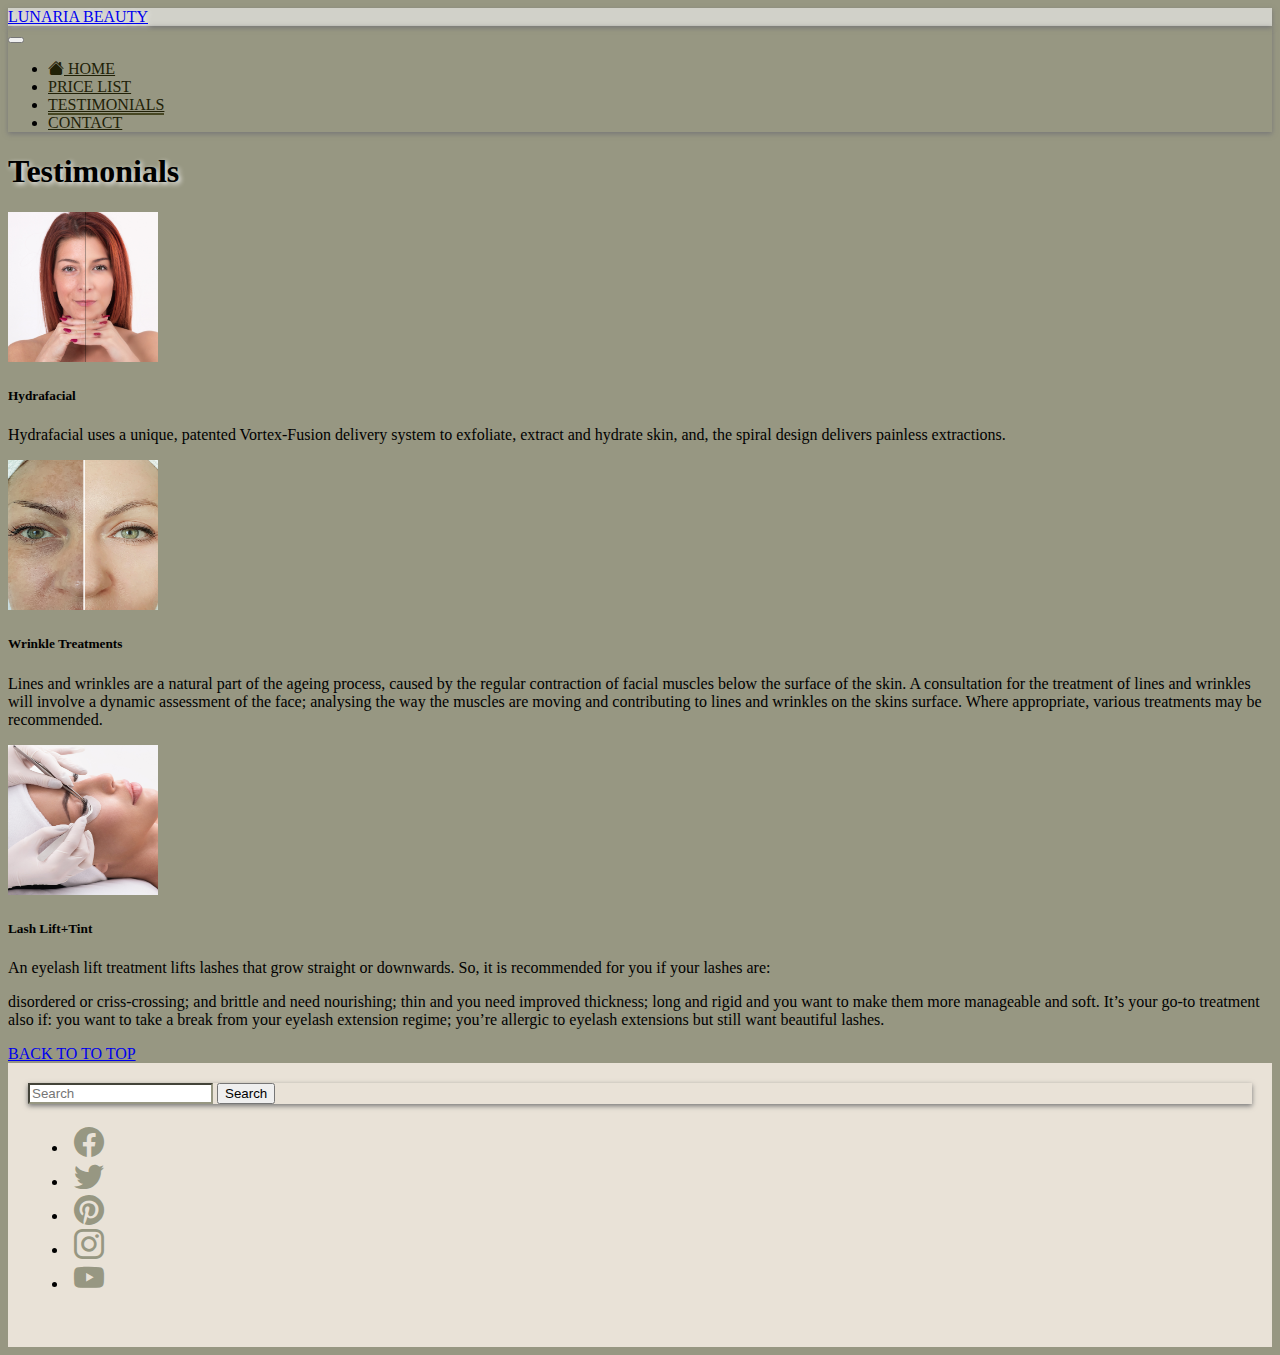
<file: testimonials.html>
<!DOCTYPE html>
<html lang="en">

<head>
  <meta charset="utf-8" />
  <meta name="viewport" content="width=device-width, initial-scale=1" />
  <title>LUNARIA BEAUTY</title>
  <link href="https://cdn.jsdelivr.net/npm/bootstrap@5.3.0-alpha1/dist/css/bootstrap.min.css" rel="stylesheet"
    integrity="sha384-GLhlTQ8iRABdZLl6O3oVMWSktQOp6b7In1Zl3/Jr59b6EGGoI1aFkw7cmDA6j6gD" crossorigin="anonymous" />
  <link href="./assets/css/style.css" rel="stylesheet" />
</head>

<body class="bs-body">
  <div class="nav">
    <header class="shadow container-fluid py-3 border-bottom bs-nav-color">
      <div class="container col-2 d-flex flex-wrap align-items-center justify-content-center">
        <a href="./index.html" class="d-flex align-items-center mb-3 mb-lg-0 me-lg-auto text-dark text-decoration-none">
          <span class="bs-text text-center shadow-lg fs-3 p-2 border border-dark logo-text">LUNARIA BEAUTY</span>

        </a>

      </div>
    </header>
  
    </div>
  <!-------------------------------------------------------------------------------navbar-->

  <nav class="navbar shadow bs-font container-fluid navbar-expand-lg bg-body-tertiary  sticky-top">
    <div class="container">
      <button class="navbar-toggler" type="button" data-bs-toggle="collapse" data-bs-target="#navbarSupportedContent"
        aria-controls="navbarSupportedContent" aria-expanded="false" aria-label="Toggle navigation">
        <span class="navbar-toggler-icon"></span>
      </button>
      <div class="collapse navbar-collapse" id="navbarSupportedContent">
        <ul class="navbar-nav mx-auto mb-2 mb-lg-0">
          <li class="nav-item">
            <a class="bi bi-house-fill nav-link me-1 px-5" aria-current="page" href="./index.html"> HOME</a>
          </li>
          <li class="nav-item">
            <a class="nav-link px-5" href="./pricelist.html">PRICE LIST</a>
          </li>
          <li class="nav-item">
            <a class="top-menu nav-link px-5 active" href="./testimonials.html">TESTIMONIALS</a>
          </li>
          <li class="nav-item">
            <a class="nav-link px-5" href="./contact.html">CONTACT</a>
          </li>
        </ul>
      </div>
    </div>
  </nav>

  

  <!-----------------------------------------------------------------------section-->

  <div class="row">
    <div class="text-center">
<div class="col-md-12 text-center pb-3 pt-3">
  <h1 class="bs-text m-5">Testimonials</h1>
      
    </div>
    <div class="row d-flex justify-content-center">
      <div class="col-md-10 col-xl-8 text-center"></div>
    </div>

    <section>
      <div class="row text-center">
        <div class="col-md-4 mb-5 mb-md-0">
          <div class="d-flex justify-content-center mb-4">
            <img src="./assets/images/canva-befor.jpg" class="rounded shadow-1-strong" width="150" height="150" />
          </div>
          <h5 class="bs-text-p mb-3">Hydrafacial</h5>

          <p class="bs-text-p lh-1 lead my-4 text-muted  px-xl-3">
            Hydrafacial uses a unique, patented Vortex-Fusion
            delivery system to exfoliate,
            extract and hydrate skin, and,
            the spiral design delivers painless extractions.
          </p>
        </div>
        <div class="col-md-4 mb-5 mb-md-0">
          <div class="d-flex justify-content-center mb-4">
            <img src="./assets/images/canva-befor2.jpg" class="rounded shadow-1-strong" width="150" height="150" />
          </div>
          <h5 class="bs-text-p mb-3">Wrinkle Treatments</h5>

          <p class="bs-text-p lh-1 lead my-4 text-muted  px-xl-3">
            Lines and wrinkles are a natural part of the ageing process,
            caused by the regular contraction of facial muscles below the surface of the skin.

            A consultation for the treatment of lines and wrinkles will involve a dynamic assessment of the face;
            analysing the way the muscles are moving and contributing to lines and wrinkles on the skins surface.
            Where appropriate, various treatments may be recommended.
          </p>
        </div>

        <div class="col-md-4 mb-0">
          <div class="d-flex justify-content-center mb-4">
            <img src="./assets/images/canva-lashes.jpg" class="rounded shadow-1-strong" width="150" height="150" />
          </div>
          <h5 class="bs-text-p mb-3">Lash Lift+Tint</h5>

          <p class="bs-text-p lh-1 lead my-4 text-muted  px-xl-3">
            An eyelash lift treatment lifts lashes that grow straight or downwards.
            So, it is recommended for you if your lashes are:
          <P class="bs-text-p lh-1 lead my-4 text-muted ">

            disordered or criss-crossing;
            and brittle and need nourishing;
            thin and you need improved thickness;
            long and rigid and you want to make them more manageable and soft.
            It’s your go-to treatment also if:

            you want to take a break from your eyelash extension regime;
            you’re allergic to eyelash extensions but still want beautiful lashes.
          </p>
          </p>
        </div>
      </div>
  </div>


  <!------------------------------------------------------------------------footer-->
  <div class="col-md-12 text-center pb-3 pt-3">
    <a class="col-5 my-6 btn btn-outline-light" aria-current="page" href="#">BACK TO TO TOP</a>
  </div>

  <footer class="container-fluid">
    <div id="footer-details" class="row text-center">
      <div class="col">
        <nav class="navbar shadow">
          <div class="container-fluid">
            <form class="d-flex" role="search">
              <input class="form-control me-2" type="search" placeholder="Search" aria-label="Search" />
              <button class="btn btn-outline-secondary" type="submit">
                Search
              </button>
            </form>
          </div>
        </nav>
        <h5 class="uppercase general-sub"></h5>
        <ul class="list-inline social-links">
          <li class="list-inline-item">
            <a target="_blank" href="https://en-gb.facebook.com/">
              <i class="bi bi-facebook" aria-hidden="true"></i>
              <span class="sr-only"></span>
            </a>
          </li>
          <li class="list-inline-item">
            <a target="_blank" href="https://twitter.com/?lang=en">
              <i class="bi bi-twitter" aria-hidden="true"></i>
              <span class="sr-only"></span>
            </a>
          </li>
          <li class="list-inline-item">
            <a target="_blank" href="https://www.pinterest.co.uk/">
              <i class="bi bi-pinterest" aria-hidden="true"></i>
              <span class="sr-only"></span>
            </a>
          </li>
          <li class="list-inline-item">
            <a target="_blank" href="https://www.instagram.com/">
              <i class="bi bi-instagram" aria-hidden="true"></i>
              <span class="sr-only"></span>
            </a>
          </li>
          <li class="list-inline-item">
            <a target="_blank" href="https://www.youtube.com/">
              <i class="bi bi-youtube" aria-hidden="true"></i>
              <span class="sr-only"></span>
            </a>
          </li>
        </ul>
      </div>
    </div>
  </footer>

  <script src="https://cdn.jsdelivr.net/npm/bootstrap@5.3.0-alpha1/dist/js/bootstrap.bundle.min.js"
    integrity="sha384-w76AqPfDkMBDXo30jS1Sgez6pr3x5MlQ1ZAGC+nuZB+EYdgRZgiwxhTBTkF7CXvN"
    crossorigin="anonymous"></script>
</body>

</html>
</file>
<file: assets/css/style.css>
@import url("https://cdn.jsdelivr.net/npm/bootstrap-icons@1.10.3/font/bootstrap-icons.css");

@import url('https://fonts.googleapis.com/css2?family=Playfair+Display:wght@500&display=swap');







.bs-nav-color {
    background-color: #d1d1c9;
    
}

.shadow {
    box-shadow: 0px 2px 5px #777;
   
}

.bs-font a.nav-link {
    
    color: #212107;
    font-family: playfair;
    
}



.bs-image {
    padding: inherit;
}

.bs-text {
    font-family: playfair;
    text-shadow: 2px 2px 5px rgb(248, 246, 246);
  
}

.dr-text {
    font-family: playfair;
    border-color: #979782;
    
   
    
}

.bs-text-p {
    font-family: playfair;
}


.navbar .navbar-nav .nav-link:hover {
    background-color: #979782;
    color: #fff;
    transition:background-color 0.35s ease-in-out;
    border-radius: 70%;
  }

.bs-body {
    background-color: #979782;
    
    
}




.nav-link {
    color: #979782;
}




#hero h1 {
    color:#fff;
    margin-bottom: 10px;
    font-weight: 300;
    font-family:Playfair ;
    text-shadow: 2px 2px 5px rgb(10, 1, 1);
    
   
}

.top-menu {
    border-bottom: 2.5px solid #474723;
}





.bs-form-background {
    
    background-image: url(/lunaria/assets/images/canva-euac.jpg);
    background-repeat: no-repeat;
    background: cover;
    font-family: playfair;
}



.form-control {
    border-color: #979782;
}

.form-label {
    color: #fffff5;
   font-weight: bold;
}




.text-style {
    font-family: Playfair;
}





.social-links {
    padding-bottom: 15px;
}

.social-links li a i {
   

    
    color: #979782;
    font-size: 30px;
    padding: 6px;
    
    transition:all 0.35s ease-in-out;
  
}

.social-links li a i:hover {
    color: #525242;
    border-radius: 50%
}


#footer-details {
    padding: 20px;

    background-color: #e9e2d7;

}

.bs-facials {
    background-color:#979782;
    
}

.map {
    width: 500px;
    height: 200px;
    
}
</file>
